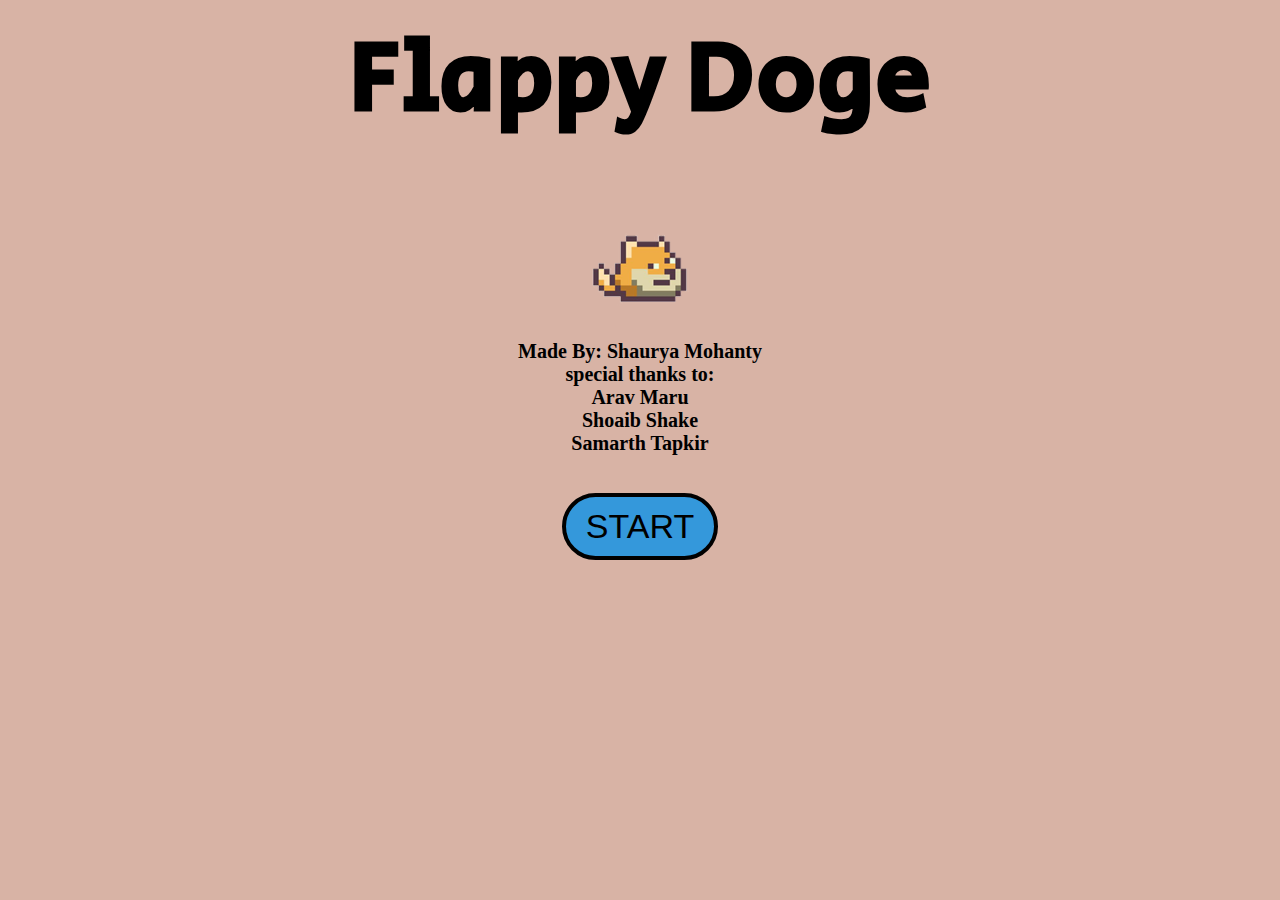
<file: index.html>
<html>
<title>FlappyDoge</title>
<link rel="icon" type="image/x-icon" href="favicon_io/favicon.ico">
<link rel="preconnect" href="https://fonts.googleapis.com">
<link rel="preconnect" href="https://fonts.gstatic.com" crossorigin>
<link href="https://fonts.googleapis.com/css2?family=Secular+One&display=swap" rel="stylesheet">
  <link rel="stylesheet" href="styles.css">
</html>
<body>
  <center>
<h1>Flappy Doge</h1>
<img src="bird.png"/>
<h3>Made By: Shaurya Mohanty<br/>
special thanks to:<br/>
Arav Maru<br/>
Shoaib Shake<br/>
Samarth Tapkir<br/>
</h3>
<br />
<button class="GFG"
    onclick="window.location.href = 'game.html';">
        START
    </button>
</center>
</body>
</html>
</file>
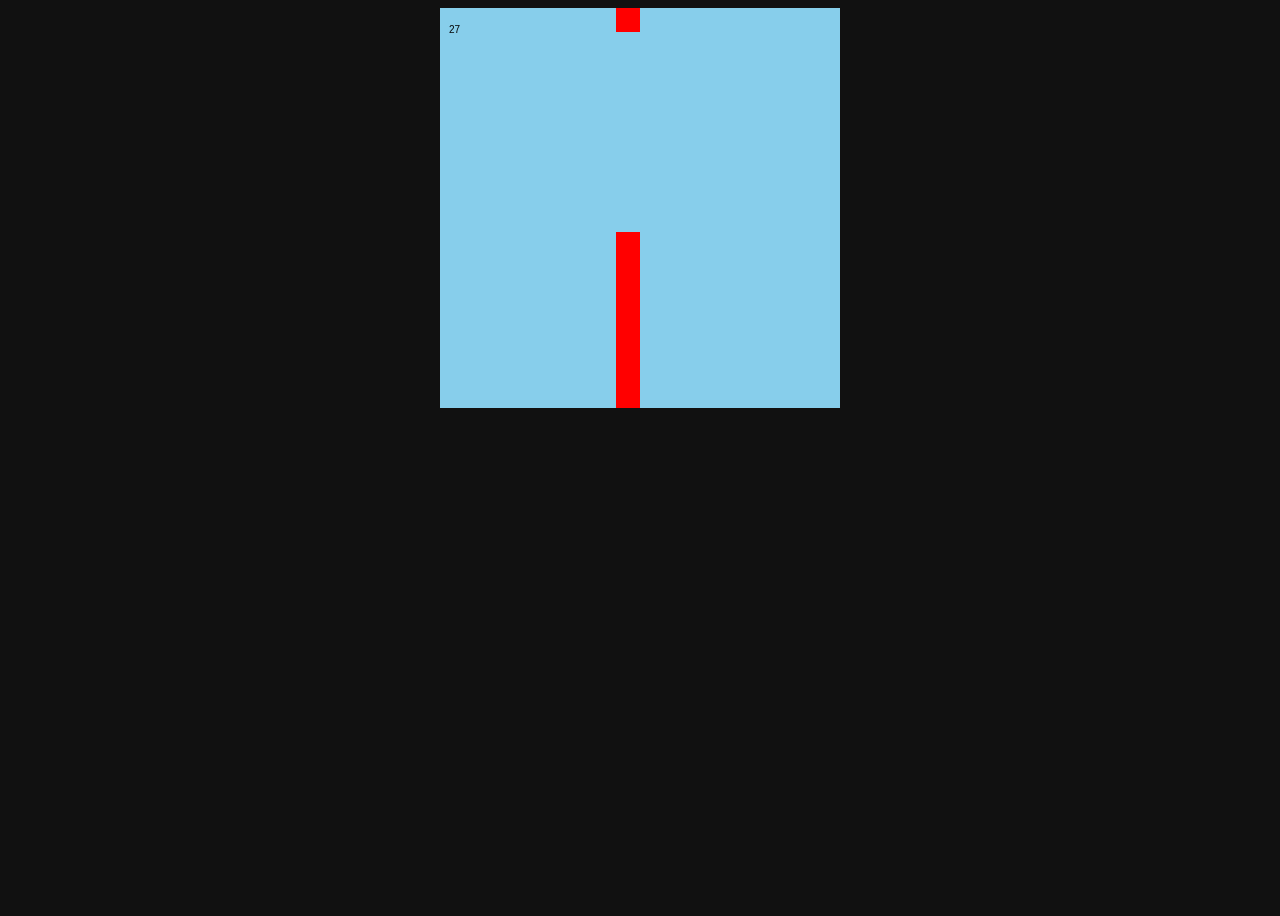
<file: game.html>
<head>
  <title>FlappyDoge</title>
  <link rel="icon" type="icon" href="favicon_io/favicon.ico">
</head>


<body style="height: 100vh; background: #111; text-align: center;touch-action: manipulation;">
  <canvas id="c" width="400" height="400"></canvas>
  <script>
    context = c.getContext("2d");
    const bird = new Image();
    bird.src = "bird.png";
    birdX = birdDY = score = bestScore = 0;
    interval = birdSize = pipeWidth = topPipeBottomY = 24;
    birdY = pipeGap = 200;
    canvasSize = pipeX = 400;
    c.onclick = () => (birdDY = 9) ;
    setInterval(() => {
      context.fillStyle = "skyblue";
      context.fillRect(0,0,canvasSize,canvasSize); // Draw sky
      birdY -= birdDY -= 0.5; // Gravity
      context.drawImage(bird, birdX, birdY, birdSize * (524/374), birdSize); // Draw bird
      context.fillStyle = "red";
      pipeX -= 8; // Move pipe
      pipeX < -pipeWidth && // Pipe off screen?
        ((pipeX = canvasSize), (topPipeBottomY = pipeGap * Math.random())); // Reset pipe and randomize gap.
      context.fillRect(pipeX, 0, pipeWidth, topPipeBottomY); // Draw top pipe
      context.fillRect(pipeX, topPipeBottomY + pipeGap, pipeWidth, canvasSize); // Draw bottom pipe
      context.fillStyle = "black";
      context.fillText(score++, 9, 25); // Increase and draw score
      (((birdY < topPipeBottomY || birdY > topPipeBottomY + pipeGap) && pipeX < birdSize * (524/374))// Bird hit pipe?
       || birdY > canvasSize) && // Bird falls off screen
      ((birdDY = 0), (birdY = 200), (pipeX = canvasSize), (score = 0)); // Bird died
    }, interval);
  </script>
</body>
</file>
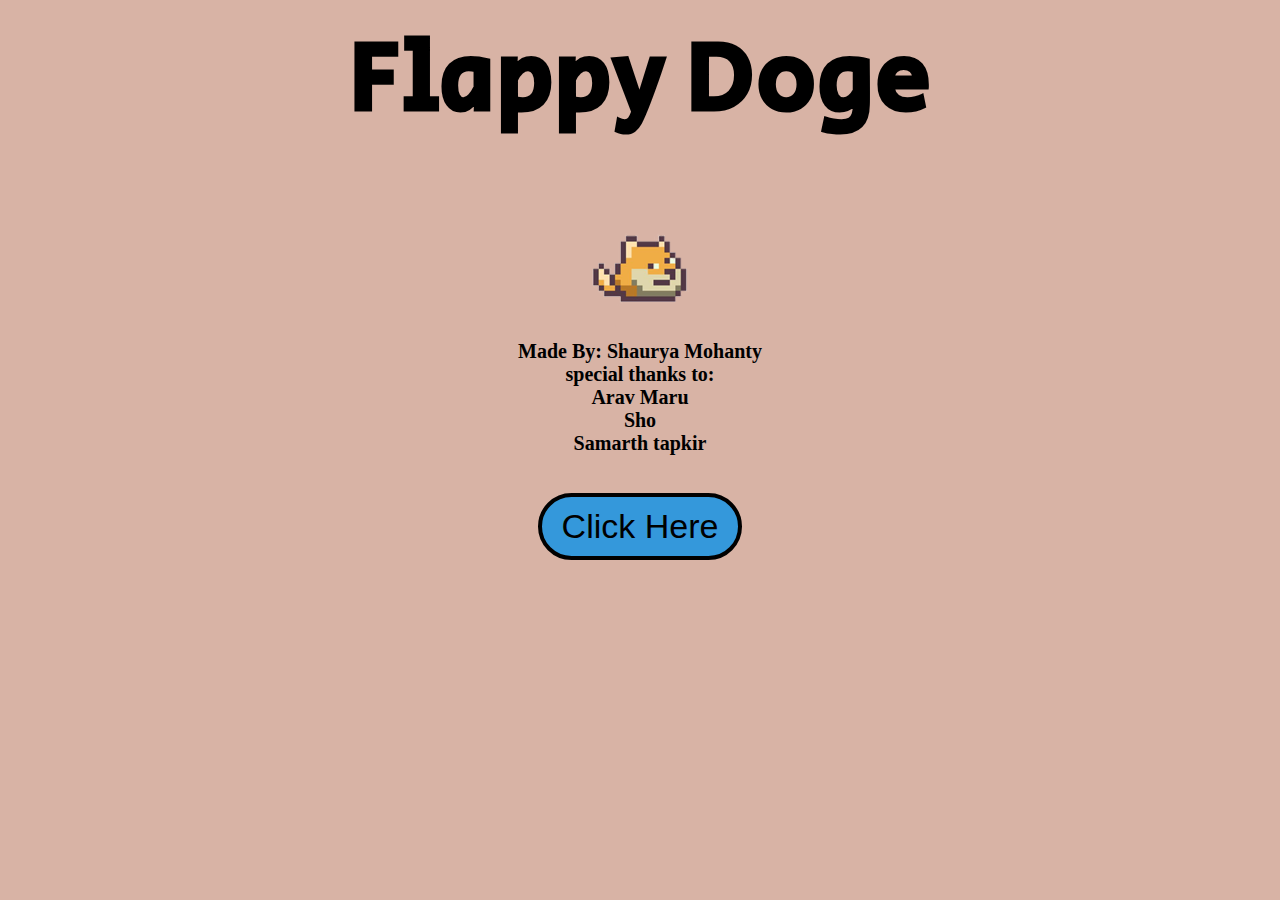
<file: home.html>
<html>
<title>FlappyDoge</title>
<link rel="icon" type="image/x-icon" href="favicon_io/favicon.ico">
<link rel="preconnect" href="https://fonts.googleapis.com">
<link rel="preconnect" href="https://fonts.gstatic.com" crossorigin>
<link href="https://fonts.googleapis.com/css2?family=Secular+One&display=swap" rel="stylesheet">
  <link rel="stylesheet" href="styles.css">
</html>
<body>
  <center>
<h1>Flappy Doge</h1>
<img src="bird.png"/>
<h3>Made By: Shaurya Mohanty<br/>
special thanks to:<br/>
Arav Maru<br/>
Sho<br/>
Samarth tapkir<br/>
</h3>
<br />
<button class="GFG"
    onclick="window.location.href = 'index.html';">
        Click Here
    </button>
</center>
</body>
</html>
</file>
<file: styles.css>
.GFG {
    -webkit-border-radius: 60;
    -moz-border-radius: 60;
    border-radius: 60px;
    font-family: Arial;
    color: #000000;
    font-size: 34px;
    background: #3498db;
    padding: 10px 20px 10px 20px;
    border: solid #000000 4px;
    text-decoration: none;
  }
  
  .GFG:hover {
    background: #08e2ff;
    text-decoration: none;
  }
  h1 {font-size: 100px;
    font-family: 'Secular One', sans-serif;
}
body {
  background-color: #d8b3a5;
}
h3 {
    font-size: 20px;
  }
</file>
